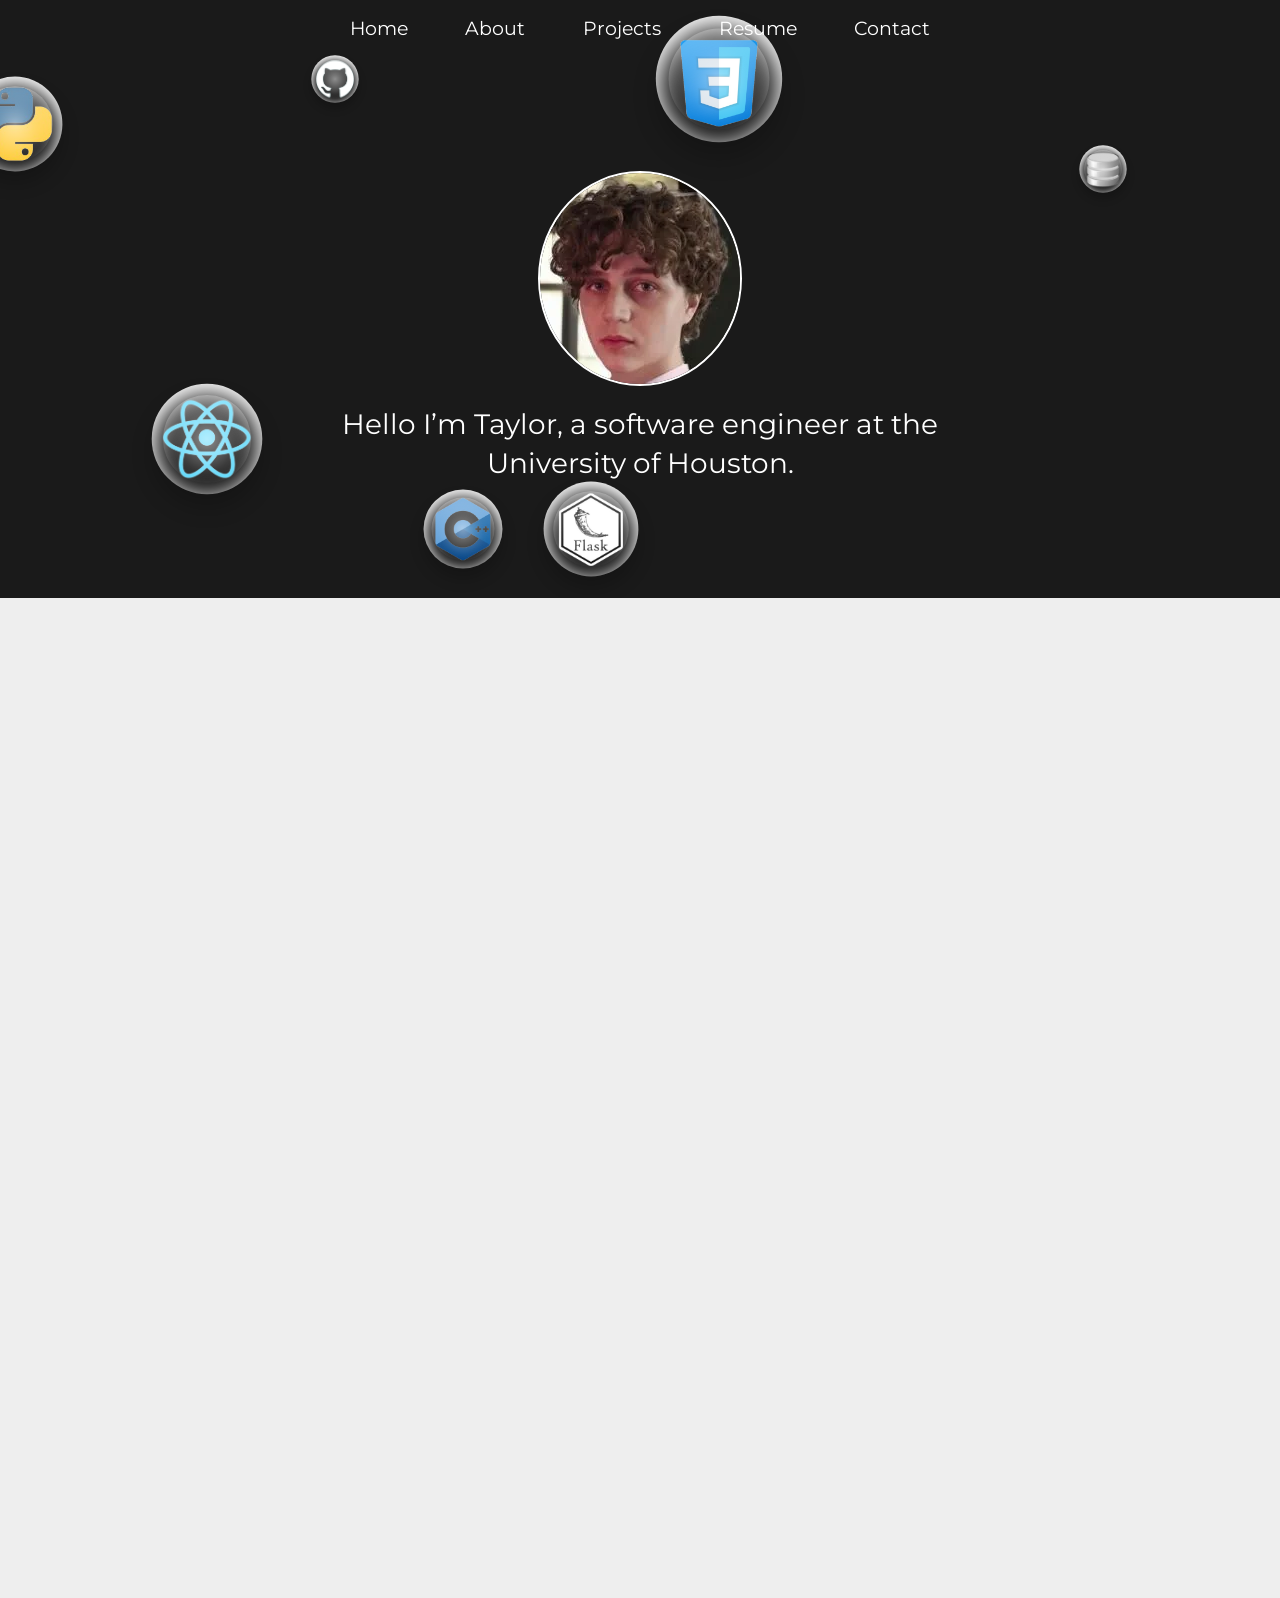
<file: index.html>
<!doctype html>
<html class="no-js" lang="">

<head>
  <meta charset="utf-8">
  <meta name="viewport" content="width=device-width, initial-scale=1.0">
  <title></title>
  <link rel="stylesheet" href="css/style.css">
  <meta name="description" content="">

  <meta property="og:title" content="">
  <meta property="og:type" content="">
  <meta property="og:url" content="">
  <meta property="og:image" content="">
  <meta property="og:image:alt" content="">

  <link rel="apple-touch-icon" sizes="180x180" href="favi/apple-touch-icon.png">
  <link rel="icon" type="image/png" sizes="32x32" href="favi/favicon-32x32.png">
  <link rel="icon" type="image/png" sizes="16x16" href="favi/favicon-16x16.png">
  <link rel="manifest" href="favi/site.webmanifest">


  <link rel="preconnect" href="https://fonts.googleapis.com">
  <link rel="preconnect" href="https://fonts.gstatic.com" crossorigin>
  <link href="https://fonts.googleapis.com/css2?family=Montserrat&display=swap" rel="stylesheet">

  <meta name="theme-color" content="#fafafa">
</head>

<body class="montserrat">
  <nav>
    <a href="index.html">Home</a>
    <a href="#about">About</a>
    <a>Projects</a>
    <a>Resume</a>
    <a>Contact</a>
  </nav>

  <div id="hero">
    <div id="background-wrap">
      <div class="bubble x1"><img src="img/python.png"></div>
      <div class="bubble x2"><img src="img/js.png"/></div>
      <div class="bubble x3"><img src="img/react.png"/></div>
      <div class="bubble x4"><img src="img/github.png"/></div>
      <div class="bubble x5"><img src="img/Cimg.png"/></div>
      <div class="bubble x6"><img src="img/css3.png"/></div>
      <div class="bubble x7"><img src="img/aws.png"/></div>
      <div class="bubble x8"><img src="img/sql.png"/></div>
      <div class="bubble x9"><img src="img/flask.png"></div>
      <div class="bubble x10"><img src="img/asm.png"/></div>
    </div>
    <img class="face" src="img/face.webp">
    <h1>Hello I’m Taylor, a software engineer at the University of Houston. </h1>
  </div>

  <div id="about">
    <div class="cover"></div>
  </div>

  <script src="js/script.js"></script>
</body>

</html>
</file>
<file: css/style.css>
* {
  overflow: hidden;
}

html {
  color: #fff;
  font-size: 1em;
  line-height: 1.4;
  background: #eee;
  margin: 0;
  padding: 0;
  width: 100%;
  overflow-y: scroll;
}
body {
  margin: 0;
  padding: 0;
  width: 100%;
  background: #1a1a1a;
}
a {
  color: #fff;
  text-decoration: none;
}

nav {
  width: 90%;
  display: flex;
  flex-wrap: wrap;
  gap: 5%;
  justify-content: center;
  padding: 15px 5%;
  font-size: 1.2rem;
  z-index: 3;
  position: fixed;
}
nav a:hover {
  color: #ddd;

}
h1 {
  font-weight: normal;
  padding: 0 15%;
  text-align: center;
  font-size: 1.75rem;
}
.face {
  border-radius: 100%;
  justify-self: center;
  border: 2px solid white;
  margin-top: 75px;
}
#hero {
  display: grid;
  justify-content: center;
  padding: 7.5% 0;
  margin: 0;
  gap: 5%;
  background: #1a1a1a;
  width: 100%;
}

#about {
  height: 1000px;
  z-index: 4; /* Set to 4!!!!!!!!!!!!!!*/
  display: inline-block;
  background: #eee;
  width: 100%;
  position: absolute;
}

.montserrat {
  font-family: "Montserrat", sans-serif;
  font-optical-sizing: auto;
  font-weight: 400;
  font-style: normal;
}


#background-wrap {
  bottom: 0;
  left: 0;
  right: 0;
  top: 0;
  z-index: 2;
  position: absolute;
}

/* KEYFRAMES */

@keyframes animateBubble {
  0% {
    margin-top: 100vh; /* Set both to 100*/
  }
  100% {
    margin-top: -100vh;
  }
}

@keyframes sideWays {
  0% {
    margin-left:0px;
  }
  100% {
    margin-left:60px;
  }
}

/* ANIMATIONS */

.x1 {
  animation: animateBubble 25s linear infinite, sideWays 2s ease-in-out infinite alternate;
  left: -5%;
  top: 5%;
  transform: scale(0.6);
}

.x2 {
  animation: animateBubble 20s linear infinite, sideWays 4.5s ease-in-out infinite alternate;
  left: 5%;
  top: 80%;
  transform: scale(0.4);
}

.x3 {
  animation: animateBubble 28s linear infinite, sideWays 2.5s ease-in-out infinite alternate;
  left: 10%;
  top: 40%;
  transform: scale(0.7);
}

.x4 {
  animation: animateBubble 22s linear infinite, sideWays 3.25s ease-in-out infinite alternate;
  left: 20%;
  top: 0;
  transform: scale(0.3);
}

.x5 {
  animation: animateBubble 29s linear infinite, sideWays 4.25s ease-in-out infinite alternate;
  left: 30%;
  top: 50%;
  transform: scale(0.5);
}

.x6 {
  animation: animateBubble 21s linear infinite, sideWays 2.25s ease-in-out infinite alternate;
  left: 50%;
  top: 0;
  transform: scale(0.8);
}

.x7 {
  animation: animateBubble 20s linear infinite, sideWays 1.75s ease-in-out infinite alternate;
  left: 65%;
  top: 70%;
  transform: scale(0.4);
}

.x8 {
  animation: animateBubble 18s linear infinite, sideWays 3.5s ease-in-out infinite alternate;
  left: 80%;
  top: 10%;
  transform: scale(0.3);
}

.x9 {
  animation: animateBubble 30s linear infinite, sideWays 4s ease-in-out infinite alternate;
  left: 40%;
  top: 50%;
  transform: scale(0.6);
}

.x10 {
  animation: animateBubble 26s linear infinite, sideWays 2.75s ease-in-out infinite alternate;
  left: 75%;
  top: 80%;
  transform: scale(0.3);
}

/* OBJECTS */

.bubble {
  border-radius: 50%;
  box-shadow: 0 20px 30px rgba(0, 0, 0, 0.2), inset 0px 10px 30px 5px rgba(255, 255, 255, 1);
  height: 14vh;
  width: 14vh;
  position: absolute;
  display: flex;
  justify-content: center;
  padding: 1.25%;
}
.bubble img {
  width: 100%;
  height: 100%;
  object-fit: contain;
}
.bubble:after {
  background: radial-gradient(ellipse at center,  rgba(255,255 ,255,0.5) 0%,rgba(255,255,255,0) 70%);
  border-radius: 50%;
  box-shadow: inset 0 20px 30px rgba(255, 255, 255, 0.3);

  content: "";
  height: 14vh;
  width: 14vh;
  position: absolute;
}
</file>
